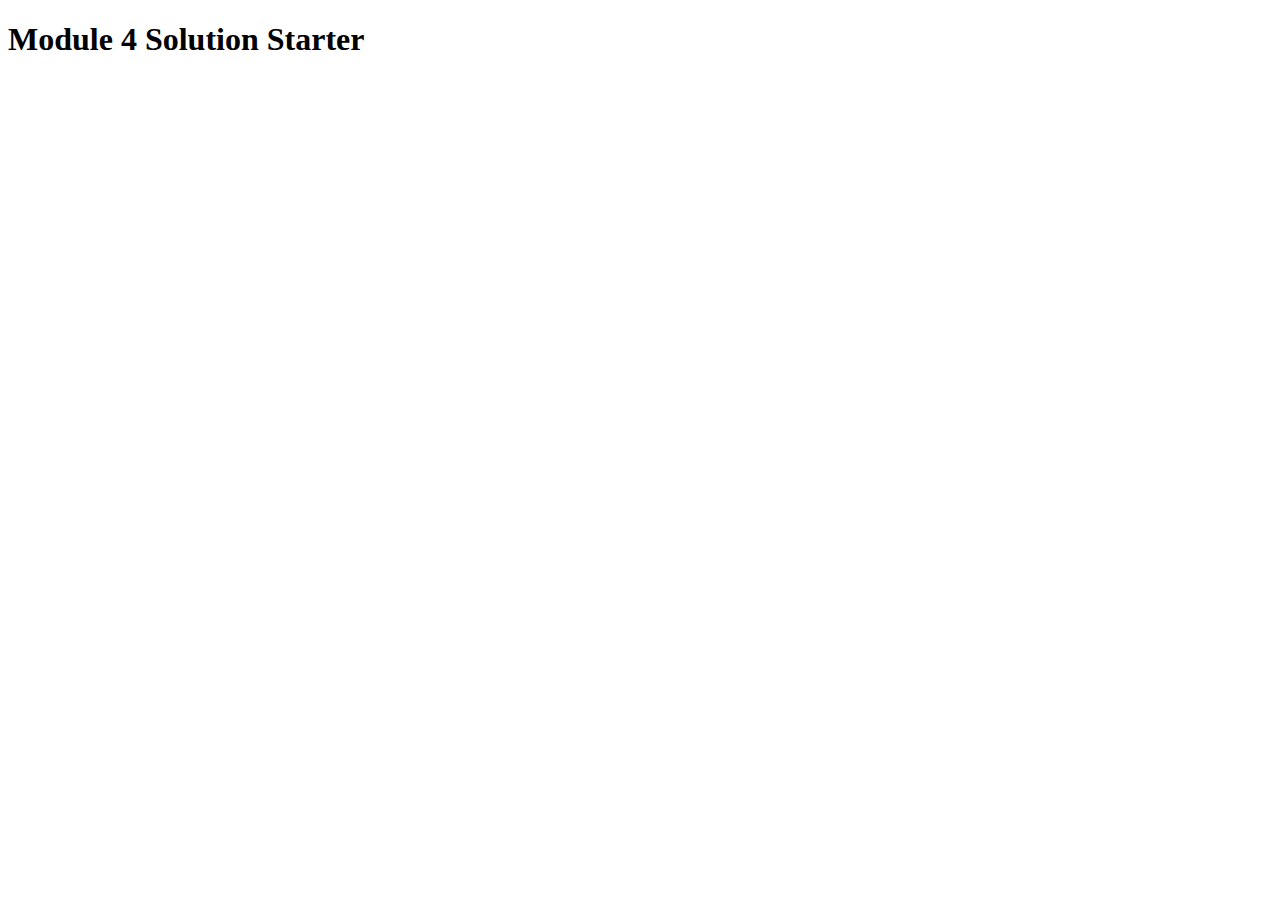
<file: mod4-solution/index.html>
<!DOCTYPE html>
<html>
<head>
  <meta charset="utf-8">
  <title>Module 4 Solution Starter</title>
  <script>
    var names = []; // DO NOT REMOVE
  </script>
  <script src="js/SpeakHello.js"></script>
  <script src="js/SpeakGoodBye.js"></script>
  <script src="js/script.js"></script>
</head>
<body>
  <h1>Module 4 Solution Starter</h1>
</body>
</html>
</file>
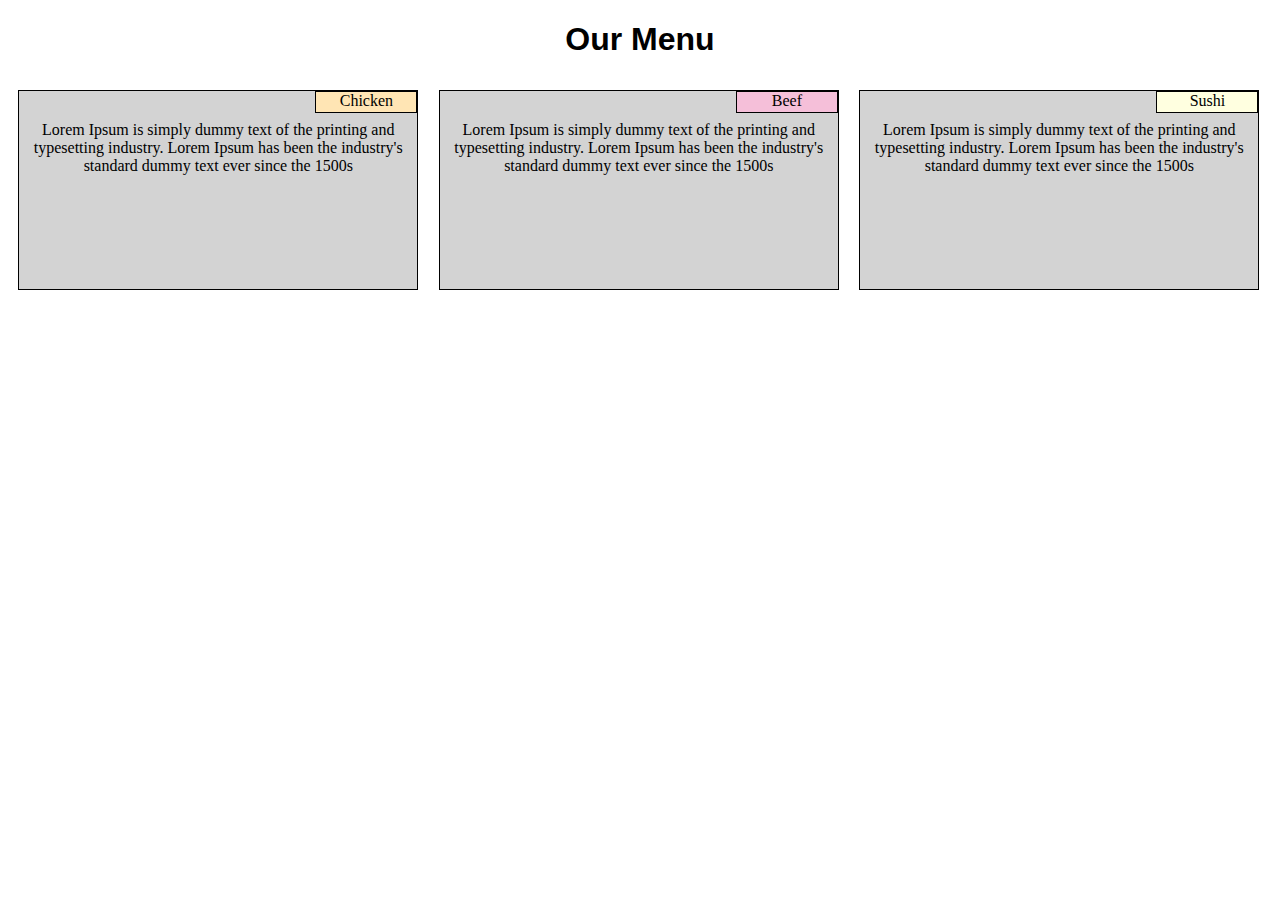
<file: module2-solution/index.html>
<!DOCTYPE html>
<html>
<head>
	<meta charset="utf-8">
	<meta name="viewport" content="width=device-width, initial-scale=1">
	<title>Module2 Solution</title>
	<link rel="stylesheet" href="./css/module2-solution.css">


</head>
<body>

	<h1>Our Menu</h1>

	<div id="Chicken">
		<p id = "topic">Chicken</p>
		<p>Lorem Ipsum is simply dummy text of the printing and typesetting industry. Lorem Ipsum has been the industry's standard dummy text ever since the 1500s</p>
	</div>

	<div id="Beef">
		<p id = "topic1">Beef</p>
		<p>Lorem Ipsum is simply dummy text of the printing and typesetting industry. Lorem Ipsum has been the industry's standard dummy text ever since the 1500s</p>
	</div>

	<div id="Sushi">
		<p id = "topic2">Sushi</p>
		<p>Lorem Ipsum is simply dummy text of the printing and typesetting industry. Lorem Ipsum has been the industry's standard dummy text ever since the 1500s</p>
	</div>

</body>
</html>
</file>
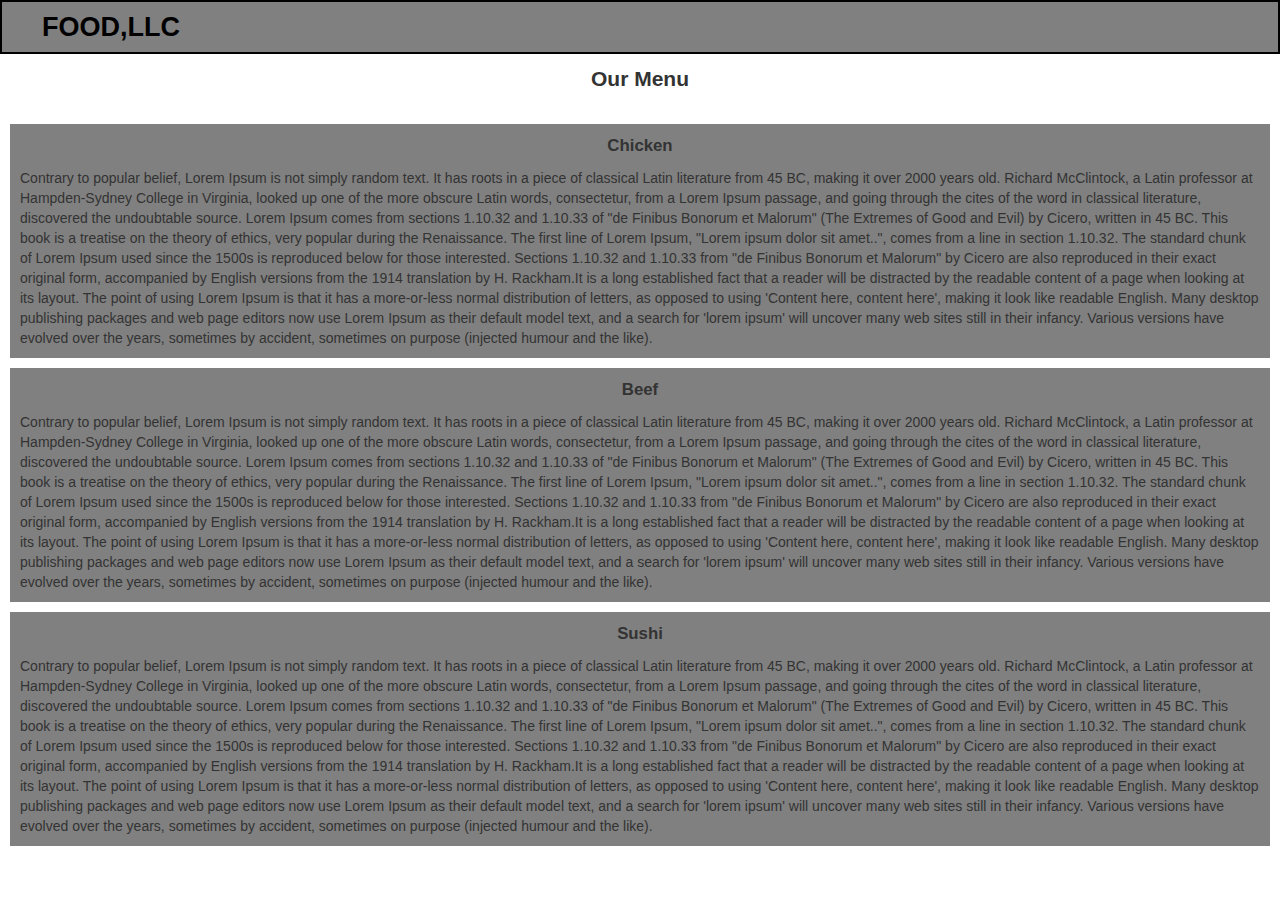
<file: module3-solution/index.html>
<!DOCTYPE html>
<html>
<head>
	<meta charset="utf-8">
	<meta name="viewport" content="width=device-width, initial-scale=1">
	<title>Module3-Solution</title>
	<link rel="stylesheet" href="css/bootstrap.min.css">
	<link rel="stylesheet" href="css/module3-solution.css">
	<link href="https://fonts.googleapis.com/css?family=Oxygen:400,300,700" rel="stylesheet" type="text/css">
</head>
<body>
	<nav id="header-nav" class="navbar navbar-default">
		<div class = "container">
			<div class = "navbar-header">
				<div class="navbar-brand">
					<a href="index.html"><h1>FOOD,LLC</h1></a>
				</div>

				<button type="button" class="navbar-toggle collapsed" 
				data-toggle="collapse" data-target="#collapsable-nav" aria-expanded="false">
					<span class="sr-only">Toggle navigation</span>
					<span class="icon-bar"></span>
					<span class="icon-bar"></span>
					<span class="icon-bar"></span>
				</button>
			</div>

			<div id="collapsable-nav" class="collapse navbar-collapse">
				<ul id="nav-list" class="nav navbar-nav navbar-right hidden-lg hidden-md hidden-sm">
					<li>
						<a class="item1" href="#chicken">Chicken</a>
					</li>
					<li>
						<a class="item2" href="#beef">Beef</a>
					</li>
					<li>
						<a class="item3" href="#sushi">Sushi</a>
					</li>
				</ul>
			</div>
		</div>
	
	</nav>

	<div class="container-fluid">
		<div class="menu">Our Menu</div>
		<div class="row">
		<div class="content" id="chicken"><div class="chicken">Chicken</div><div><p class="details">Contrary to popular belief, Lorem Ipsum is not simply random text. It has roots in a piece of classical Latin literature from 45 BC, making it over 2000 years old. Richard McClintock, a Latin professor at Hampden-Sydney College in Virginia, looked up one of the more obscure Latin words, consectetur, from a Lorem Ipsum passage, and going through the cites of the word in classical literature, discovered the undoubtable source. Lorem Ipsum comes from sections 1.10.32 and 1.10.33 of "de Finibus Bonorum et Malorum" (The Extremes of Good and Evil) by Cicero, written in 45 BC. This book is a treatise on the theory of ethics, very popular during the Renaissance. The first line of Lorem Ipsum, "Lorem ipsum dolor sit amet..", comes from a line in section 1.10.32.
		The standard chunk of Lorem Ipsum used since the 1500s is reproduced below for those interested. Sections 1.10.32 and 1.10.33 from "de Finibus Bonorum et Malorum" by Cicero are also reproduced in their exact original form, accompanied by English versions from the 1914 translation by H. Rackham.It is a long established fact that a reader will be distracted by the readable content of a page when looking at its layout. The point of using Lorem Ipsum is that it has a more-or-less normal distribution of letters, as opposed to using 'Content here, content here', making it look like readable English. Many desktop publishing packages and web page editors now use Lorem Ipsum as their default model text, and a search for 'lorem ipsum' will uncover many web sites still in their infancy. Various versions have evolved over the years, sometimes by accident, sometimes on purpose (injected humour and the like).</p></div></div>
		<div class="content" id="beef"><div class="beef">Beef</div><div><p class="details">Contrary to popular belief, Lorem Ipsum is not simply random text. It has roots in a piece of classical Latin literature from 45 BC, making it over 2000 years old. Richard McClintock, a Latin professor at Hampden-Sydney College in Virginia, looked up one of the more obscure Latin words, consectetur, from a Lorem Ipsum passage, and going through the cites of the word in classical literature, discovered the undoubtable source. Lorem Ipsum comes from sections 1.10.32 and 1.10.33 of "de Finibus Bonorum et Malorum" (The Extremes of Good and Evil) by Cicero, written in 45 BC. This book is a treatise on the theory of ethics, very popular during the Renaissance. The first line of Lorem Ipsum, "Lorem ipsum dolor sit amet..", comes from a line in section 1.10.32.
		The standard chunk of Lorem Ipsum used since the 1500s is reproduced below for those interested. Sections 1.10.32 and 1.10.33 from "de Finibus Bonorum et Malorum" by Cicero are also reproduced in their exact original form, accompanied by English versions from the 1914 translation by H. Rackham.It is a long established fact that a reader will be distracted by the readable content of a page when looking at its layout. The point of using Lorem Ipsum is that it has a more-or-less normal distribution of letters, as opposed to using 'Content here, content here', making it look like readable English. Many desktop publishing packages and web page editors now use Lorem Ipsum as their default model text, and a search for 'lorem ipsum' will uncover many web sites still in their infancy. Various versions have evolved over the years, sometimes by accident, sometimes on purpose (injected humour and the like).</p></div></div>
		<div class="content" id="sushi"><div class="sushi">Sushi</div><div><p class="details">Contrary to popular belief, Lorem Ipsum is not simply random text. It has roots in a piece of classical Latin literature from 45 BC, making it over 2000 years old. Richard McClintock, a Latin professor at Hampden-Sydney College in Virginia, looked up one of the more obscure Latin words, consectetur, from a Lorem Ipsum passage, and going through the cites of the word in classical literature, discovered the undoubtable source. Lorem Ipsum comes from sections 1.10.32 and 1.10.33 of "de Finibus Bonorum et Malorum" (The Extremes of Good and Evil) by Cicero, written in 45 BC. This book is a treatise on the theory of ethics, very popular during the Renaissance. The first line of Lorem Ipsum, "Lorem ipsum dolor sit amet..", comes from a line in section 1.10.32.
		The standard chunk of Lorem Ipsum used since the 1500s is reproduced below for those interested. Sections 1.10.32 and 1.10.33 from "de Finibus Bonorum et Malorum" by Cicero are also reproduced in their exact original form, accompanied by English versions from the 1914 translation by H. Rackham.It is a long established fact that a reader will be distracted by the readable content of a page when looking at its layout. The point of using Lorem Ipsum is that it has a more-or-less normal distribution of letters, as opposed to using 'Content here, content here', making it look like readable English. Many desktop publishing packages and web page editors now use Lorem Ipsum as their default model text, and a search for 'lorem ipsum' will uncover many web sites still in their infancy. Various versions have evolved over the years, sometimes by accident, sometimes on purpose (injected humour and the like).</p></div></div>
	</div>
</div>
	<script src="js/jquery-2.1.4.min.js"></script>
	<script src="js/bootstrap.min.js"></script>
</body>
</html>
</file>
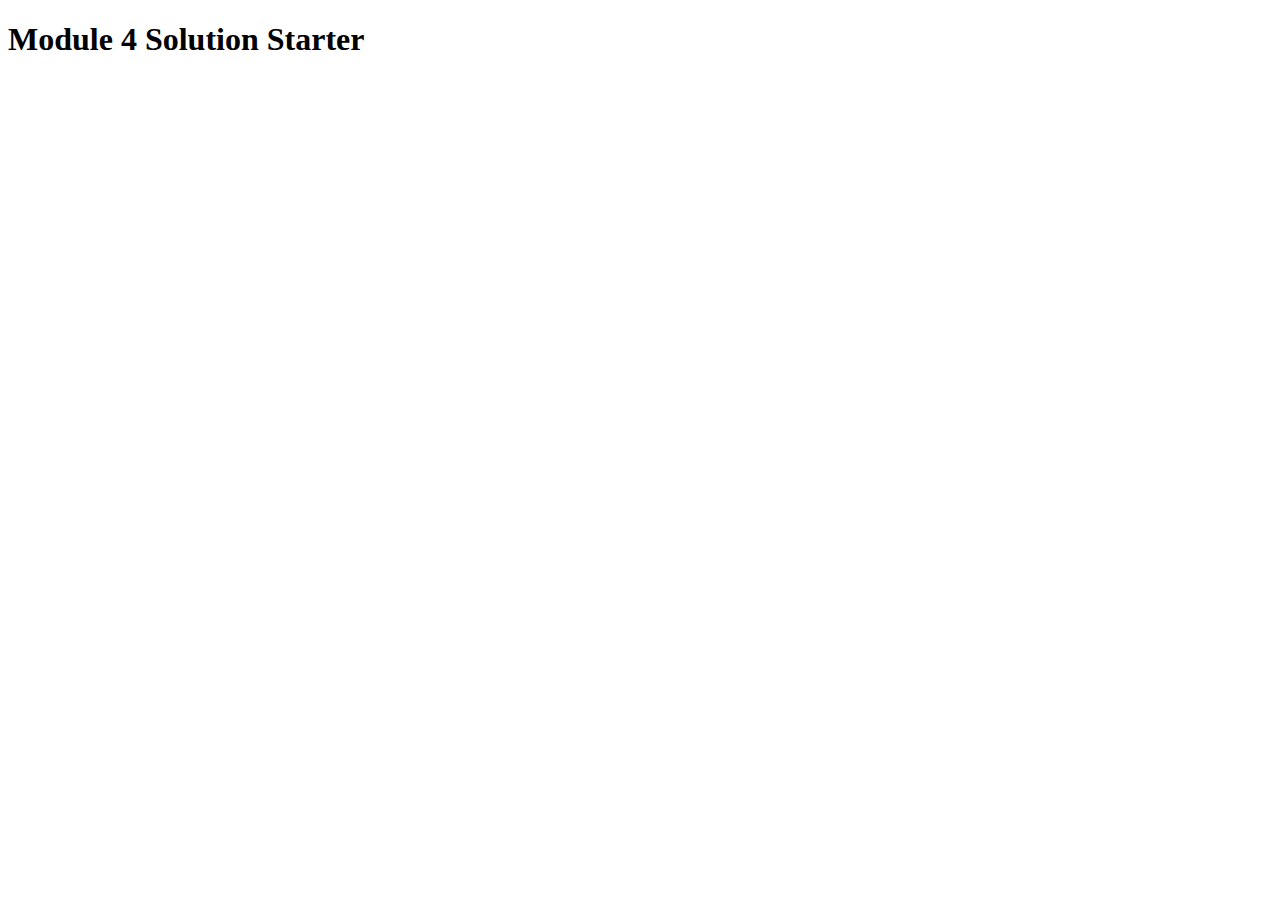
<file: module4-solution/index.html>
<!DOCTYPE html>
<html>
<head>
  <meta charset="utf-8">
  <title>Module 4 Solution Starter</title>
  <script>
    var names = []; // DO NOT REMOVE
  </script>
  <script src="SpeakHello.js"></script>
  <script src="SpeakGoodBye.js"></script>
  <script src="script.js"></script>
</head>
<body>
  <h1>Module 4 Solution Starter</h1>
</body>
</html>
</file>
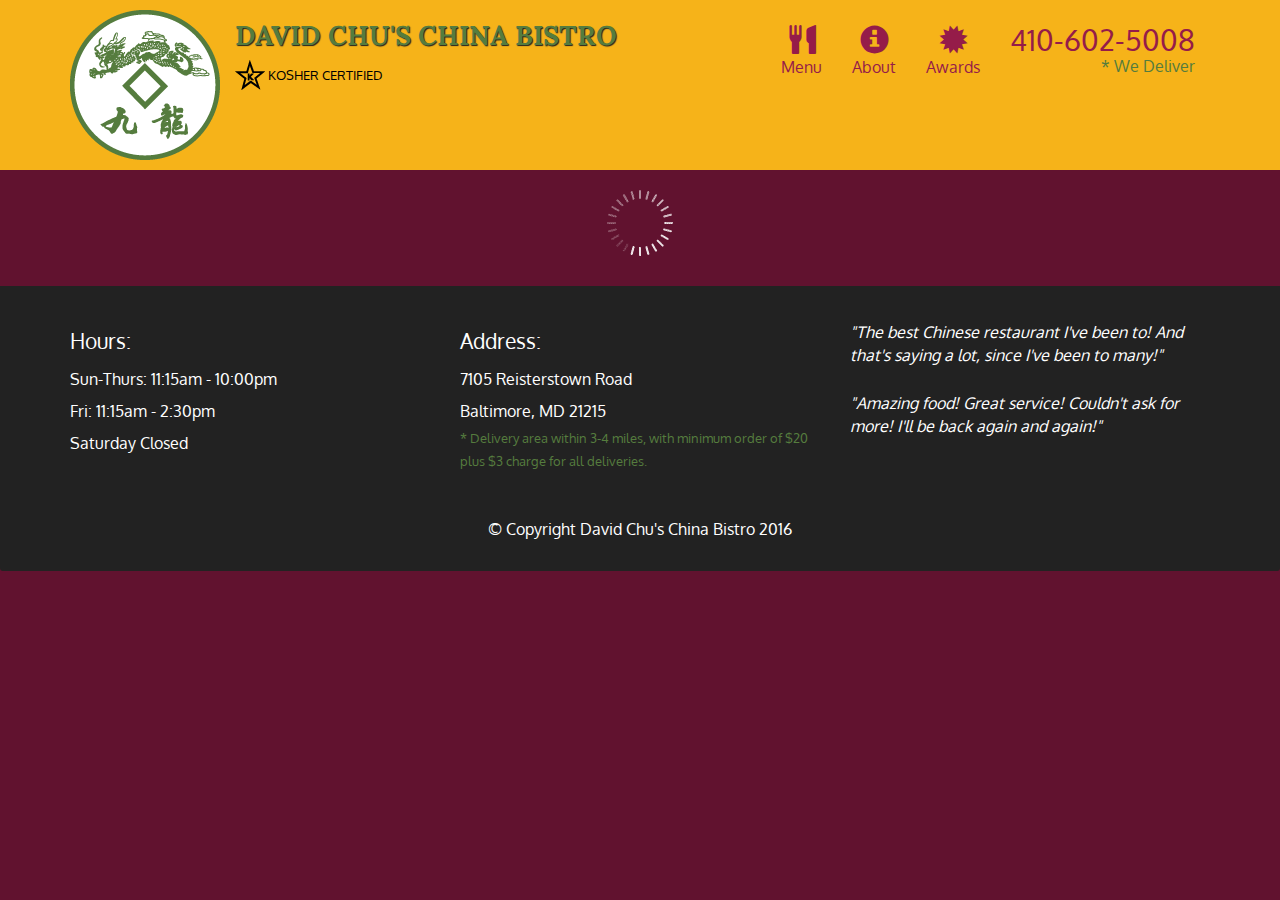
<file: module5-solution/index.html>
<!doctype html>
<html lang="en">
  <head>
    <meta charset="utf-8">
    <meta http-equiv="X-UA-Compatible" content="IE=edge">
    <meta name="viewport" content="width=device-width, initial-scale=1">
    <title>David Chu's China Bistro</title>
    <link rel="stylesheet" href="css/bootstrap.min.css">
    <link rel="stylesheet" href="css/styles.css">
    <link href='https://fonts.googleapis.com/css?family=Oxygen:400,300,700' rel='stylesheet' type='text/css'>
    <link href='https://fonts.googleapis.com/css?family=Lora' rel='stylesheet' type='text/css'>
  </head>
<body>
  <header>
    <nav id="header-nav" class="navbar navbar-default">
      <div class="container">
        <div class="navbar-header">
          <a href="index.html" class="pull-left visible-md visible-lg">
            <div id="logo-img" alt="Logo image"></div>
          </a>

          <div class="navbar-brand">
            <a href="index.html"><h1>David Chu's China Bistro</h1></a>
            <p>
              <img src="images/star-k-logo.png" alt="Kosher certification">
              <span>Kosher Certified</span>
            </p>
          </div>

          <button id="navbarToggle" type="button" class="navbar-toggle collapsed" data-toggle="collapse" data-target="#collapsable-nav" aria-expanded="false">
            <span class="sr-only">Toggle navigation</span>
            <span class="icon-bar"></span>
            <span class="icon-bar"></span>
            <span class="icon-bar"></span>
          </button>
        </div>
        
        <div id="collapsable-nav" class="collapse navbar-collapse">
           <ul id="nav-list" class="nav navbar-nav navbar-right">
            <li id="navHomeButton" class="visible-xs active">
              <a href="index.html">
                <span class="glyphicon glyphicon-home"></span> Home</a>
            </li>
            <li id="navMenuButton">
              <a href="#" onclick="$dc.loadMenuCategories();">
                <span class="glyphicon glyphicon-cutlery"></span><br class="hidden-xs"> Menu</a>
            </li>
            <li>
              <a href="#">
                <span class="glyphicon glyphicon-info-sign"></span><br class="hidden-xs"> About</a>
            </li>
            <li>
              <a href="#">
                <span class="glyphicon glyphicon-certificate"></span><br class="hidden-xs"> Awards</a>
            </li>
            <li id="phone" class="hidden-xs">
              <a href="tel:410-602-5008">
                <span>410-602-5008</span></a><div>* We Deliver</div>
            </li>
          </ul><!-- #nav-list -->
        </div><!-- .collapse .navbar-collapse -->
      </div><!-- .container -->
    </nav><!-- #header-nav -->
  </header>

  <div id="call-btn" class="visible-xs">
    <a class="btn" href="tel:410-602-5008">
    <span class="glyphicon glyphicon-earphone"></span>
    410-602-5008
    </a>
  </div>
  <div id="xs-deliver" class="text-center visible-xs">* We Deliver</div>

  <div id="main-content" class="container"></div>

  <footer class="panel-footer">
    <div class="container">
      <div class="row">
        <section id="hours" class="col-sm-4">
          <span>Hours:</span><br>
          Sun-Thurs: 11:15am - 10:00pm<br>
          Fri: 11:15am - 2:30pm<br>
          Saturday Closed
          <hr class="visible-xs">
        </section>
        <section id="address" class="col-sm-4">
          <span>Address:</span><br>
          7105 Reisterstown Road<br>
          Baltimore, MD 21215
          <p>* Delivery area within 3-4 miles, with minimum order of $20 plus $3 charge for all deliveries.</p>
          <hr class="visible-xs">
        </section>
        <section id="testimonials" class="col-sm-4">
          <p>"The best Chinese restaurant I've been to! And that's saying a lot, since I've been to many!"</p>
          <p>"Amazing food! Great service! Couldn't ask for more! I'll be back again and again!"</p>
        </section>
      </div>
      <div class="text-center">&copy; Copyright David Chu's China Bistro 2016</div>
    </div>
  </footer>

  <!-- jQuery (Bootstrap JS plugins depend on it) -->
    <script src="js/jquery-2.1.4.min.js"></script>
    <script src="js/bootstrap.min.js"></script>
    <script src="js/ajax-utils.js"></script>
    <script src="js/script.js"></script>

</body>
</html>
</file>
<file: module2-solution/css/module2-solution.css>
h1
{
	text-align: center;
	font-family: Arial;
}

div {
	color:black;
	height:200px;
	border:1px solid black;
	position: relative;
	box-sizing: border-box;
	background-color: #D3D3D3;
	float: left;
	text-align: center;
	margin:.8%;
}

p{
	margin-top: 30px;
}


p#topic,p#topic1,p#topic2 {
	color:black;
	width: 100px;
	height:20px;
	background-color: #FFE5B4;
	border:1px  solid black;
	position:relative;
	margin: 0px;
	text-align: center;
	float:right;
	clear:left;
}

p#topic1{

	background-color: #F5BFD9;
}

p#topic2{

	background-color: #Ffffe0;
}


@media (min-width: 992px){

	div {
	width: 31.67%;
}

}

@media (min-width: 768px) and (max-width: 991px) {

	div {
	width: 47.5%;
	}

	div#Sushi {
	width: 96.6%;
	}

}

@media (max-width: 767px) {

	div {
	width: 98.4%;
}

}
</file>
<file: module3-solution/css/module3-solution.css>
/*body
{
	background: green;
}*/
*{
	font:Oxygen;
}

.container{
	margin-left: 25px;
}

#header-nav {
	background: gray;
	border-radius: 0;
	border:2px solid black;
	margin-bottom: 0;
}


.navbar-brand a:hover ,.navbar-brand a:focus {

	text-decoration:none;

}

.navbar-brand h1
{
	font-size: 1.5em;
	text-transform: uppercase;
	font-weight: bold;
	margin-top: 0;
	margin-bottom: 0;
	line-height: .75;
	font:Oxygen;
}

.navbar-brand a{
	color:black;
	text-decoration:none;
}

button.navbar-toggle,.icon-bar {
	border:1px solid black;
}

.navbar-nav {
    margin: 0;
}

.navbar-collapse{
	padding:0;
	border:0;
}

.item1,.item2,.item3{
	
	background-color: white;

}

.item1{
	border:0;
	border-top:2px solid black;
}

.item2{
	border:0;
	border-top:2px solid black;
}

.item3{
	border:0;
	border-top:2px solid black;
}

#nav-list a{
	color:black;
}

#nav-list a:hover{
	color:blue;
	background-color: white;
}

.menu{
	text-align: center;
	font-weight: bold;
	font-size: 1.5em;
	padding:10px;
	margin-bottom: 20px;
}

.chicken,.beef,.sushi{
	text-align: center;
	font-weight: bold;
	font-size: 1.2em;
	padding:10px 10px 0px 10px;
}
.content{
	background-color: gray;
	margin:0px 10px 0px 10px;
}

.details{
	padding:10px;
}

@media (max-width: 767px) {

	.content{
		margin:0px 50px 0px 50px;
    }

    .container{
    	margin-left: 0;
    }
	
}


/*button.navbar-toggle
{
	clear:both;
}*/
</file>
<file: module5-solution/css/styles.css>
body {
  font-size: 16px;
  color: #fff;
  background-color: #61122f;
  font-family: 'Oxygen', sans-serif;
}

/** HEADER **/
#header-nav {
  background-color: #f6b319;
  border-radius: 0;
  border: 0;
}

#logo-img {
  background: url('../images/restaurant-logo_large.png') no-repeat;
  width: 150px;
  height: 150px;
  margin: 10px 15px 10px 0;
}

.navbar-brand {
  padding-top: 25px;
}
.navbar-brand h1 { /* Restaurant name */
  font-family: 'Lora', serif;
  color: #557c3e;
  font-size: 1.5em;
  text-transform: uppercase;
  font-weight: bold;
  text-shadow: 1px 1px 1px #222;
  margin-top: 0;
  margin-bottom: 0;
  line-height: .75;
}
.navbar-brand a:hover, .navbar-brand a:focus {
  text-decoration: none;
}
.navbar-brand p { /* Kosher cert */
  color: #000;
  text-transform: uppercase;
  font-size: .7em;
  margin-top: 15px;
}
.navbar-brand p span { /* Star-K */
  vertical-align: middle;
}

#nav-list {
  margin-top: 10px;
}
#nav-list a {
  color: #951C49;
  text-align: center;
}
#nav-list a:hover {
  background: #E7E7E7;
}
#nav-list a span {
  font-size: 1.8em;
}

#phone {
  margin-top: 5px;
}
#phone a { /* Phone number */
  text-align: right;
  padding-bottom: 0;
}
#phone div { /* We Deliver */
  color: #557c3e;
  text-align: right;
  padding-right: 15px;
}

.navbar-header button.navbar-toggle, .navbar-header .icon-bar {
  border: 1px solid #61122f;
}
.navbar-header button.navbar-toggle {
  clear: both;
  margin-top: -30px;
}
/* END HEADER */

/* FOOTER */
.panel-footer {
  margin-top: 30px;
  padding-top: 35px;
  padding-bottom: 30px;
  background-color: #222;
  border-top: 0;
}
.panel-footer div.row {
  margin-bottom: 35px;
}
#hours, #address {
  line-height: 2;
}
#hours > span, #address > span {
  font-size: 1.3em;
}
#address p {
  color: #557c3e;
  font-size: .8em;
  line-height: 1.8;
}
#testimonials {
  font-style: italic;
}
#testimonials p:nth-child(2) {
  margin-top: 25px;
}
/* END FOOTER */



/* HOME PAGE */
.container .jumbotron {
  box-shadow: 0 0 50px #3F0C1F;
  border: 2px solid #3F0C1F;
}

#menu-tile, #specials-tile, #map-tile {
  height: 250px;
  width: 100%;
  margin-bottom: 15px;
  position: relative;
  border: 2px solid #3F0C1F;
  overflow: hidden;
}
#menu-tile:hover, #specials-tile:hover, #map-tile:hover {
  box-shadow: 0 1px 5px 1px #cccccc;
}
#menu-tile {
  background: url('../images/menu-tile.jpg') no-repeat;
  background-position: center;
}
#specials-tile {
  background: url('../images/specials-tile.jpg') no-repeat;
  background-position: center;
}
#menu-tile span, #specials-tile span, #map-tile span {
  position: absolute;
  bottom: 0;
  right: 0;
  width: 100%;
  text-align: center;
  font-size: 1.6em;
  text-transform: uppercase;
  background-color: #000;
  color: #fff;
  opacity: .8;
}
/* END HOME PAGE */

/* MENU CATEGORIES PAGE */
.category-tile { 
  position: relative;
  border: 2px solid #3F0C1F;
  overflow: hidden;
  width: 200px;
  height: 200px;
  margin: 0 auto 15px;
}
.category-tile span {
  position: absolute;
  bottom: 0;
  right: 0;
  width: 100%;
  text-align: center;
  font-size: 1.2em;
  text-transform: uppercase;
  background-color: #000;
  color: #fff;
  opacity: .8;
}
.category-tile:hover {
  box-shadow: 0 1px 5px 1px #cccccc;
}

#menu-categories-title + div {
  margin-bottom: 50px;
}
/* END MENU CATEGORIES PAGE */

/* SINGLE CATEGORY PAGE */
.menu-item-tile {
  margin-bottom: 25px;
}
.menu-item-tile hr {
  width: 80%;
}
.menu-item-tile .menu-item-price {
  font-size: 1.1em;
  text-align: right;
  margin-top: -15px;
  margin-right: -15px;
}
.menu-item-tile .menu-item-price span {
  font-size: .6em;
}
.menu-item-photo {
  position: relative;
  border: 2px solid #3F0C1F; 
  overflow: hidden;
  padding: 0;
  margin-right: -15px;
  margin-left: auto;
  margin-bottom: 20px;
  max-width: 250px;
}
.menu-item-photo div {
  position: absolute;
  bottom: 0;
  right: 0;
  width: 80px;
  background-color: #557c3e;
  text-align: center;
}
.menu-item-description {
  padding-right: 30px;
}
h3.menu-item-title {
  margin: 0 0 10px;
}
.menu-item-details {
  font-size: .9em;
  font-style: italic;
}
/* END SINGLE CATEGORY PAGE */


/********** Large devices only **********/
@media (min-width: 1200px) {
  .container .jumbotron {
    background: url('../images/jumbotron_1200.jpg') no-repeat;
    height: 675px;
  }
}

/********** Medium devices only **********/
@media (min-width: 992px) and (max-width: 1199px) {
  /* Header */
  #logo-img {
    background: url('../images/restaurant-logo_medium.png') no-repeat;
    width: 100px;
    height: 100px;
    margin: 5px 5px 5px 0;
  }
  /* End Header */

  /* Home Page */
  .container .jumbotron {
    background: url('../images/jumbotron_992.jpg') no-repeat;
    height: 558px;
  }
  /* End Home Page */
}

/********** Small devices only **********/
@media (min-width: 768px) and (max-width: 991px) {
  /* Home Page */
  .container .jumbotron {
    background: url('../images/jumbotron_768.jpg') no-repeat;
    height: 432px;
  }
  /* End Home Page */
}

/********** Extra small devices only **********/
@media (max-width: 767px) {
  /* Header */
  .navbar-brand {
    padding-top: 10px;
    height: 80px;
  }
  .navbar-brand h1 { /* Restaurant name */
    padding-top: 10px;
    font-size: 5vw; /* 1vw = 1% of viewport width */
  }
  .navbar-brand p { /* Kosher cert */
    font-size: .6em;
    margin-top: 12px;
  }
  .navbar-brand p img { /* Star-K */
    height: 20px;
  }

  #collapsable-nav a { /* Collapsed nav menu text */
    font-size: 1.2em;
  }
  #collapsable-nav a span { /* Collapsed nav menu glyph */
    font-size: 1em;
    margin-right: 5px;
  }

  #call-btn > a {
    font-size: 1.5em;
    display: block;
    margin: 0 20px;
    padding: 10px;
    border: 2px solid #fff;
    background-color: #f6b319;
    color: #951c49;
  }
  #xs-deliver {
    margin-top: 5px;
    font-size: .7em;
    letter-spacing: .1em;
    text-transform: uppercase;
  }
  /* End Header */

  /* Footer */
  .panel-footer section {
    margin-bottom: 30px;
    text-align: center;
  }
  .panel-footer section:nth-child(3) {
    margin-bottom: 0; /* margin already exists on the whole row */
  }
  .panel-footer section hr {
    width: 50%;
  }
  /* End Footer */

  /* Home Page */
  .container .jumbotron {
    margin-top: 30px;
    padding: 0;
  }
  #menu-tile, #specials-tile {
    width: 360px;
    margin: 0 auto 15px;
  }

  .menu-item-photo {
    margin-right: auto;
  }
  .menu-item-tile .menu-item-price {
    text-align: center;
  }
  .menu-item-description {
    text-align: center;;
  }
}


/********** Super extra small devices Only :-) (e.g., iPhone 4) **********/
@media (max-width: 479px) {
  /* Header */
  .navbar-brand h1 { /* Restaurant name */
    padding-top: 5px;
    font-size: 6vw;
  }
  /* End Header */
  
  /* Home page */
  #menu-tile, #specials-tile {
    width: 280px;
    margin: 0 auto 15px;
  }

  .col-xxs-12 {
    position: relative;
    min-height: 1px;
    padding-right: 15px;
    padding-left: 15px;
    float: left;
    width: 100%;
  }
}
</file>
